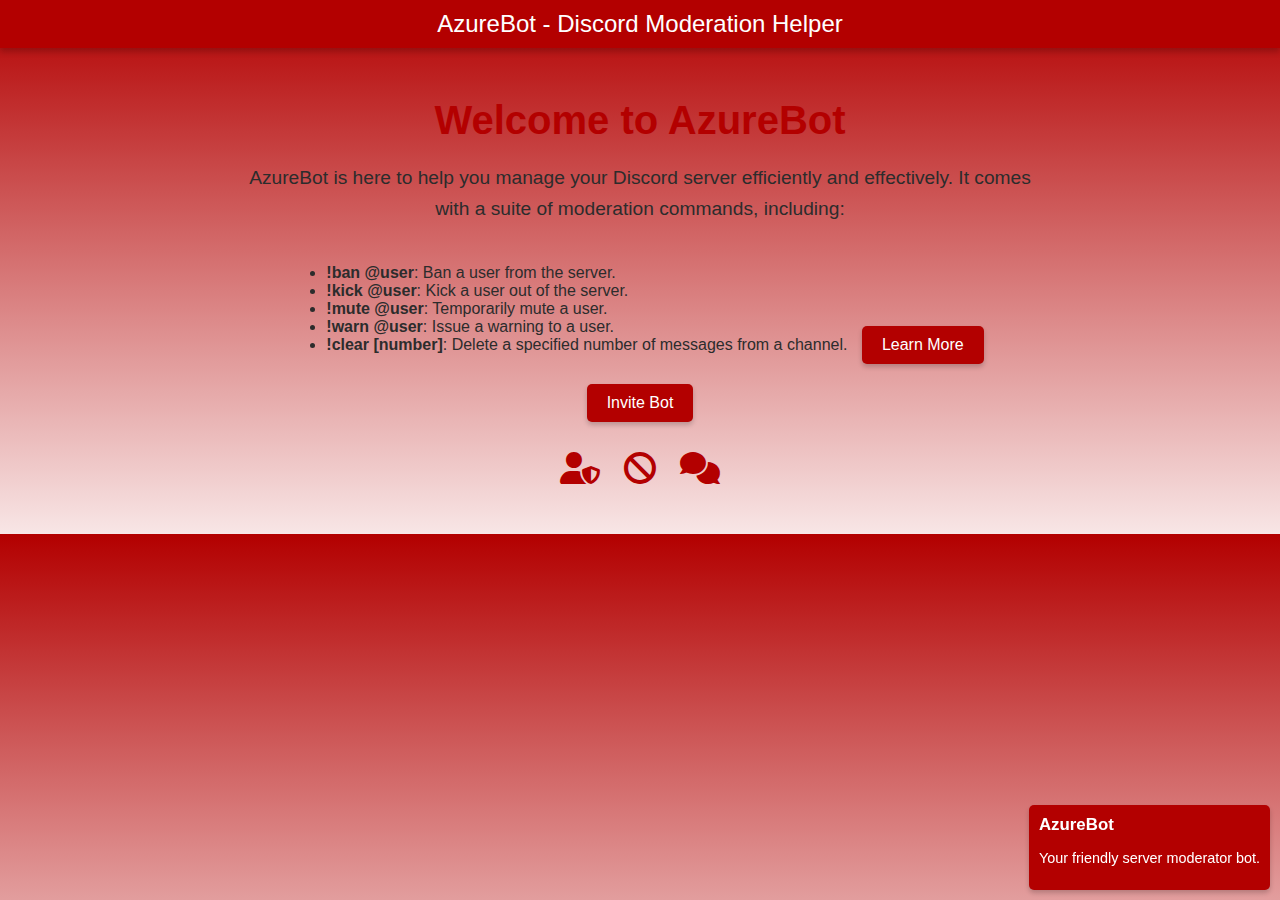
<file: Azure.html>
<!DOCTYPE html>
<html lang="en">
<head>
    <meta charset="UTF-8">
    <meta name="viewport" content="width=device-width, initial-scale=1.0">
    <title>AzureBot - Moderation Commands</title>
    <link rel="stylesheet" href="https://cdnjs.cloudflare.com/ajax/libs/font-awesome/6.0.0-beta3/css/all.min.css">
    <style>
        body {
            font-family: 'Arial', sans-serif;
            margin: 0;
            padding: 0;
            background: linear-gradient(to bottom, #b30000, #f8e6e6);
            color: #2c2c2c;
        }

        header {
            background-color: #b30000;
            color: white;
            padding: 10px 20px;
            text-align: center;
            font-size: 1.5em;
            box-shadow: 0 4px 6px rgba(0, 0, 0, 0.2);
        }

        .container {
            max-width: 800px;
            margin: 50px auto;
            text-align: center;
        }

        .container h1 {
            font-size: 2.5em;
            margin-bottom: 20px;
            color: #b30000;
        }

        .container p {
            font-size: 1.2em;
            line-height: 1.6;
        }

        button {
            background-color: #b30000;
            color: white;
            border: none;
            padding: 10px 20px;
            font-size: 1em;
            cursor: pointer;
            border-radius: 5px;
            box-shadow: 0 3px 5px rgba(0, 0, 0, 0.2);
            margin: 10px;
        }

        button:hover {
            background-color: #990000;
        }

        footer {
            position: fixed;
            bottom: 10px;
            right: 10px;
            background-color: #b30000;
            color: white;
            padding: 10px;
            border-radius: 5px;
            font-size: 0.9em;
            box-shadow: 0 3px 5px rgba(0, 0, 0, 0.2);
        }

        footer h3 {
            margin: 0 0 5px 0;
        }

        .icon {
            margin-top: 20px;
        }

        .icon i {
            font-size: 2em;
            margin: 0 10px;
            color: #b30000;
        }

        .icon i:hover {
            color: #990000;
        }
    </style>
</head>
<body>
    <header>
        AzureBot - Discord Moderation Helper
    </header>

    <div class="container">
        <h1>Welcome to AzureBot</h1>
        <p>
            AzureBot is here to help you manage your Discord server efficiently and effectively. 
            It comes with a suite of moderation commands, including:
        </p>
        <ul style="text-align: left; display: inline-block; margin-top: 20px;">
            <li><b>!ban @user</b>: Ban a user from the server.</li>
            <li><b>!kick @user</b>: Kick a user out of the server.</li>
            <li><b>!mute @user</b>: Temporarily mute a user.</li>
            <li><b>!warn @user</b>: Issue a warning to a user.</li>
            <li><b>!clear [number]</b>: Delete a specified number of messages from a channel.</li>
        </ul>
        <button onclick="showMessage()">Learn More</button>
        <a href="https://discord.com/oauth2/authorize?client_id=1327912260571762771&permissions=8&integration_type=0&scope=bot">
            <button>Invite Bot</button>
        </a>

        <div class="icon">
            <i class="fas fa-user-shield" title="Moderation"></i>
            <i class="fas fa-ban" title="Ban"></i>
            <i class="fas fa-comments" title="Chat"></i>
        </div>
    </div>

    <footer>
        <h3>AzureBot</h3>
        <p>Your friendly server moderator bot.</p>
    </footer>

    <script>
        function showMessage() {
            alert('AzureBot is packed with features to keep your server safe and organized!');
        }
    </script>
</body>
</html>
</file>
